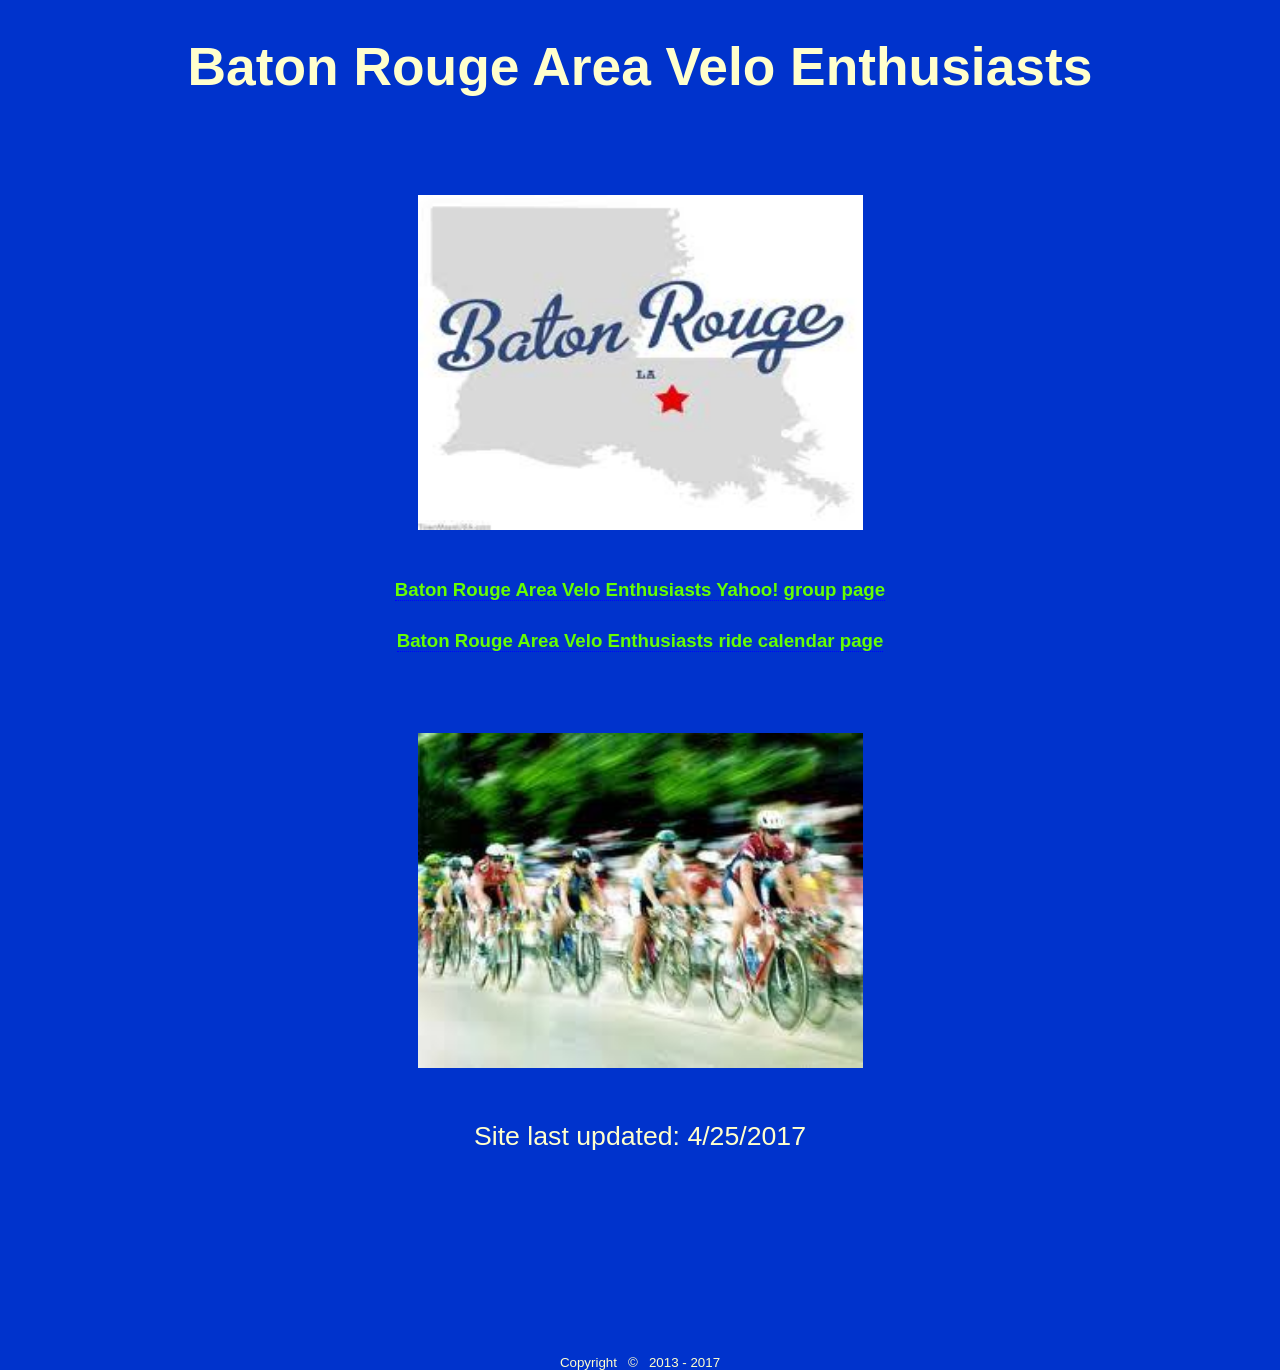
<file: index.html>
<!DOCTYPE html>
<html>
  <head>
    <meta content="text/html; charset=UTF-8" http-equiv="Content-Type" />
    <title>
      BTRVelo- Baton Rouge, La. 
    </title>
    <meta content="" name="description" />
    <meta content="" name="keywords" />
    <!--link href="http://groundfloor.neocities.org/default.css" media="all" rel="stylesheet" type="text/css" /-->
    <!--[if lt IE 9]> <script src="http://html5shiv.googlecode.com/svn/trunk/html5.js" type="text/javascript"></script><![endif]-->
    <link media="all" rel="StyleSheet" type="text/css" href="default.css">
  </head>
  <body>
    <header>
      <h1 align=center>
        Baton Rouge Area Velo Enthusiasts
      </h1>
      <table>&nbsp;</table>
      <table>&nbsp;</table>
      <table align=center width="100%" border="0" cellspacing="0" summary="">
     <tr>
      <td align=center width="450"><img src="BR_map_1.jpg" border="0" width="445" height="335" title="Here we are!"></td>
     </tr>
    </table>
    <table>&nbsp;</table>
      <table align=center>
       <tr>
        <td>
            <a href="https://groups.yahoo.com/neo/groups/btrvelo/info" target="_new">Baton Rouge Area Velo Enthusiasts Yahoo! group page</a>
        </td>
       </tr>
      </table>
      <table>
        <p></p>
      </table>
      <table align=center>
       <tr>
        <td>
            <a href="https://sites.google.com/site/btrvelo/" target="_new">Baton Rouge Area Velo Enthusiasts ride calendar page</a>
        </td>
       </tr>
      </table>
    </header>
    <p></p>
    <table>&nbsp;</table>
    <table>&nbsp;</table>
    <table align=center width="100%" border="0" cellspacing="0" summary="">
     <tr>
      <td align=center width="450"><img src="cyclists.jpg" border="0" width="445" height="335" title="cycling FTW!"></td>
     </tr>
    </table>
    <table>&nbsp;</table>
    <main>
      <p></p>
    <table align=center width="100%" border="0" cellspacing="0" summary="">
     <tr>
      <td align=center width="450">Site last updated: 4/25/2017</td>
     </tr>
    </table>
	<table>&nbsp;</table>
	<table align=center width="100%" border="0" cellspacing="0" summary="">
     <!--
     <tr>
      <td align=center width="450">
	  <a href="modal.html" target="_new">Click here</a></td>
     </tr>
-->
    </table>
    <table>&nbsp;</table>
  <table align=center width="100%" border="0" cellspacing="0" summary="">
     <tr>
      <td align=center width="100%">
      <p align="center">
      <iframe src="http://free.timeanddate.com/clock/i3rwyg3s/n178/fn17/fs24/ftb/tt0/tw1/tm1/ta1/tb4" frameborder="0" width="261" height="64">
      </iframe>
      </p>
	    <td>
     </tr>
    </table>
      <!--
      <p>
        This page uses <strong>Ground Floor</strong> to style the page, <a href="http://groundfloor.neocities.org" target="_blank">click here</a> to see some code examples. You can opt-out of this style and make your own design by removing the "default.css" link in the HTML.
      </p>
      -->
    </main>
    <table>&nbsp;</table>
    <footer>
      <p align="center">
        Copyright &nbsp; &copy &nbsp; 2013 - 2017
      </p>
    </footer>
  </body>
</html>
</file>
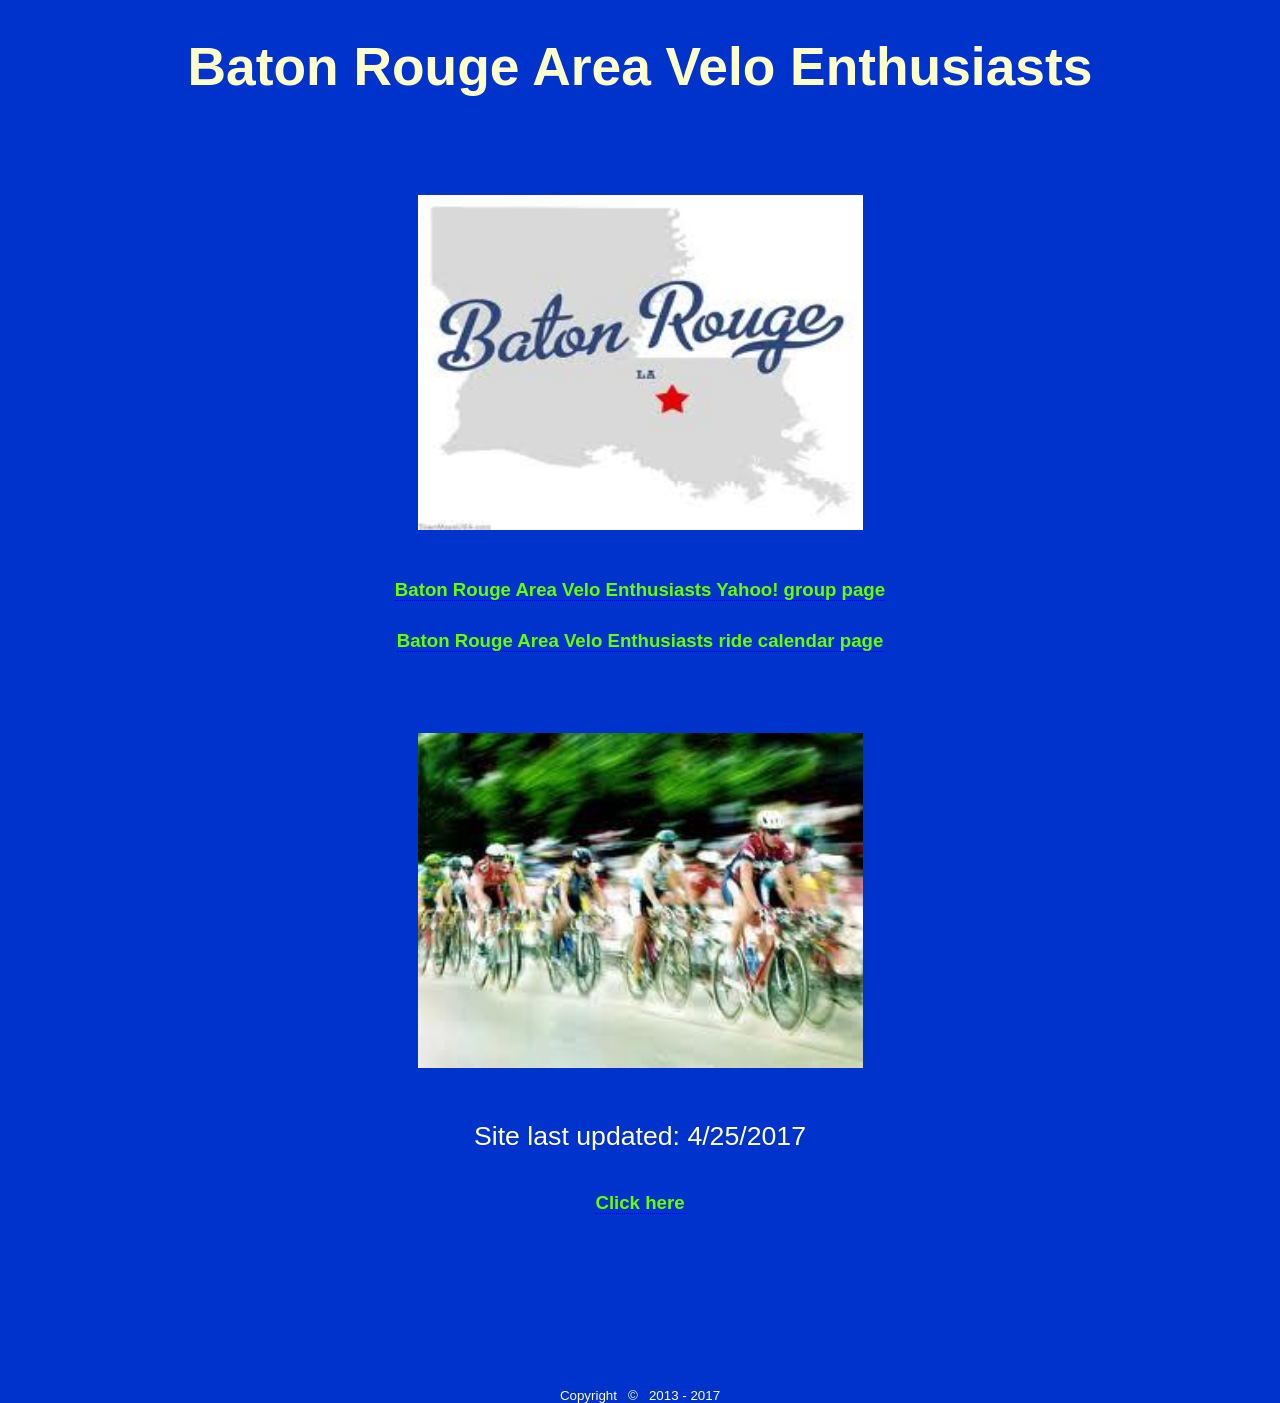
<file: index2.html>
<!DOCTYPE html>
<html>
  <head>
    <meta content="text/html; charset=UTF-8" http-equiv="Content-Type" />
    <title>
      BTRVelo- Baton Rouge, La. 
    </title>
    <meta content="" name="description" />
    <meta content="" name="keywords" />
    <!--link href="http://groundfloor.neocities.org/default.css" media="all" rel="stylesheet" type="text/css" /-->
    <!--[if lt IE 9]> <script src="http://html5shiv.googlecode.com/svn/trunk/html5.js" type="text/javascript"></script><![endif]-->
    <link media="all" rel="StyleSheet" type="text/css" href="default.css">
  </head>
  <body>
    <header>
      <h1 align=center>
        Baton Rouge Area Velo Enthusiasts
      </h1>
      <table>&nbsp;</table>
      <table>&nbsp;</table>
      <table align=center width="100%" border="0" cellspacing="0" summary="">
     <tr>
      <td align=center width="450"><img src="BR_map_1.jpg" border="0" width="445" height="335" title="Here we are!"></td>
     </tr>
    </table>
    <table>&nbsp;</table>
      <table align=center>
       <tr>
        <td>
            <a href="http://sports.groups.yahoo.com/group/btrvelo/" target="_new">Baton Rouge Area Velo Enthusiasts Yahoo! group page</a>
        </td>
       </tr>
      </table>
      <table>
        <p></p>
      </table>
      <table align=center>
       <tr>
        <td>
            <a href="https://sites.google.com/site/btrvelo/" target="_new">Baton Rouge Area Velo Enthusiasts ride calendar page</a>
        </td>
       </tr>
      </table>
    </header>
    <p></p>
    <table>&nbsp;</table>
    <table>&nbsp;</table>
    <table align=center width="100%" border="0" cellspacing="0" summary="">
     <tr>
      <td align=center width="450"><img src="cyclists.jpg" border="0" width="445" height="335" title="cycling FTW!"></td>
     </tr>
    </table>
    <table>&nbsp;</table>
    <main>
      <p></p>
    <table align=center width="100%" border="0" cellspacing="0" summary="">
     <tr>
      <td align=center width="450">Site last updated: 4/25/2017</td>
     </tr>
    </table>
	<table>&nbsp;</table>
	<table align=center width="100%" border="0" cellspacing="0" summary="">
     <tr>
      <td align=center width="450">
	  <a href="modal.html" target="_new">Click here</a></td>
     </tr>
    </table>
    <table>&nbsp;</table>
  <table align=center width="100%" border="0" cellspacing="0" summary="">
     <tr>
      <td align=center width="100%">
      <p align="center">
      <iframe src="http://free.timeanddate.com/clock/i3rwyg3s/n178/fn17/fs24/ftb/tt0/tw1/tm1/ta1/tb4" frameborder="0" width="261" height="64">
      </iframe>
      </p>
	    <td>
     </tr>
    </table>
      <!--
      <p>
        This page uses <strong>Ground Floor</strong> to style the page, <a href="http://groundfloor.neocities.org" target="_blank">click here</a> to see some code examples. You can opt-out of this style and make your own design by removing the "default.css" link in the HTML.
      </p>
      -->
    </main>
    <table>&nbsp;</table>
    <footer>
      <p align="center">
        Copyright &nbsp; &copy &nbsp; 2013 - 2017
      </p>
    </footer>
  </body>
</html>
</file>
<file: default.css>
@charset "iso-8859-1";


a:link {background-color: #0033cc; color: #66FF00; font-size: 14pt; font-weight: bold; text-decoration: none; border-bottom: 1px blue dotted}

a:visited {background-color: #0033cc; color: purple; font-size: 14pt; font-weight: bold; text-decoration: none; border-bottom: 1px blue dotted}

a:hover {background-color: #0033cc; text-decoration: none; font-weight: bold; color: yellow}

.textREG {background: #0033CC; font-family: arial,helvetica,sans-serif; font-size: 12pt;color: #ffffcc;}

.textMED {background:  #0033CC; color: #FFFFCC; font-family:  arial,helvetica,sans-serif; font-size: 16pt}

.textLG {background: #0033CC; font-family: arial,helvetica,sans-serif; font-size: 26pt; font-weight: bold; color: #66ff00;}

.header1 {background: #0033CC; font-family: arial,helvetica,sans-serif; font-size: 10pt; color: #66ff00; font-weight: bold;}

P {background: #0033CC; font-family: arial,helvetica,sans-serif; font-size: 10pt;color: #ffffcc;}

body {background-color: #0033cc; color: #ffffcc; font-family:  arial,helvetica,sans-serif; font-size: 20pt; overflow:auto;}

.header2 {color: #66ff00; background-color: #0033CC; font-family:  arial,helvetica,sans-serif; font-size: 20pt; font-weight: bold}

/* force right scrollbar */
html { 
    height: 100%;
    margin-bottom: 1px;
}
</file>
